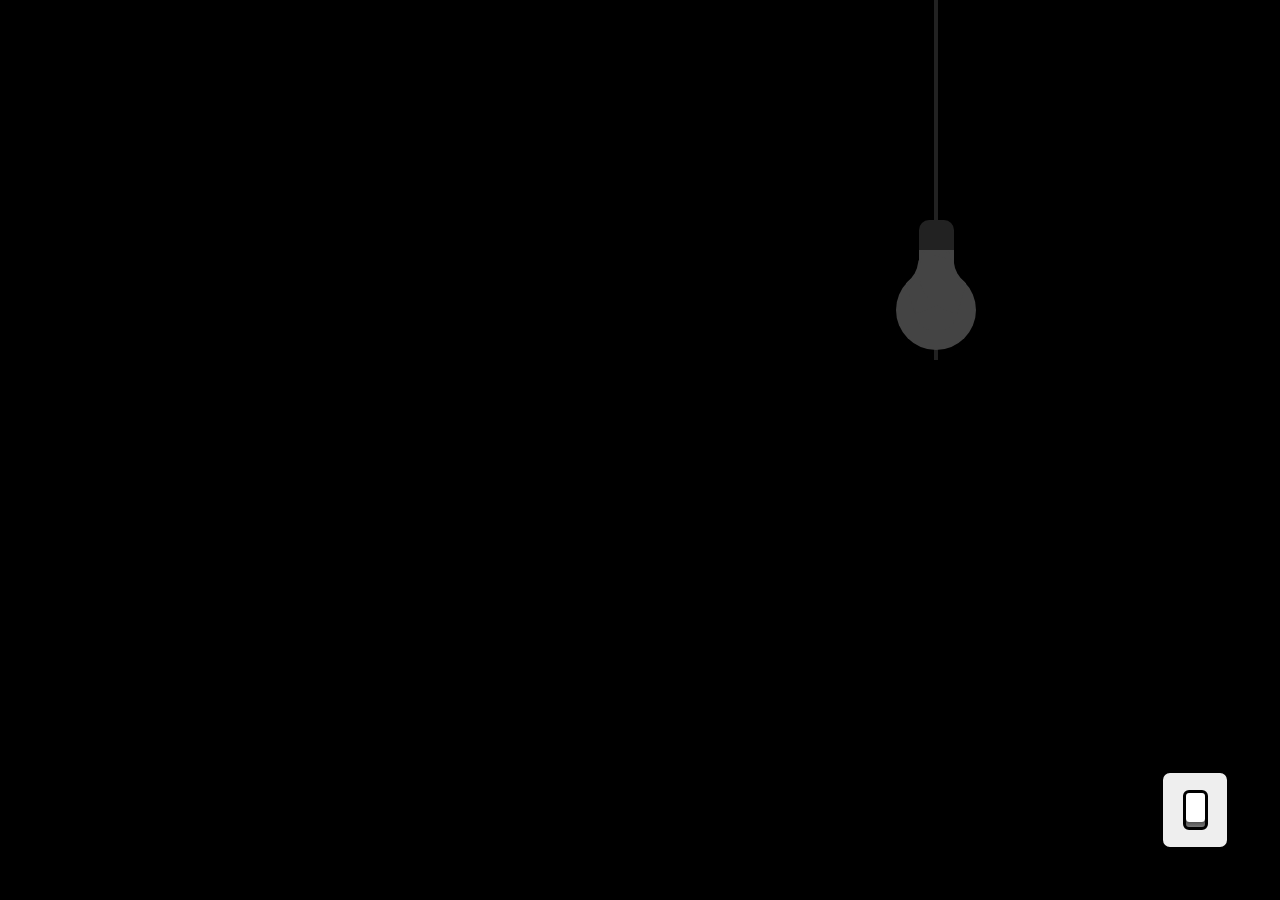
<file: bulb/bulb.html>
<!DOCTYPE html>
<html lang="en">
<head>
    <meta charset="UTF-8">
    <meta http-equiv="X-UA-Compatible" content="IE=edge">
    <meta name="viewport" content="width=device-width, initial-scale=1.0">
    <title>Document</title>
    <link href="bulb.css" rel="stylesheet">
</head>
<body>
    <header>
        <div class="light">
            <div class="wire"></div>
            <div class="bulb">
                <span></span>
                <span></span>
            </div>
            <div class="switch">
                <div class="btn"></div>
            </div>
        </div>
        <audio id="audio" src="./click.mp3" autostart="false"></audio>
    </header>
    <script src="bulb.js"></script>
</body>
</html>
</file>
<file: bulb/bulb.css>
*{
    margin: 0;
    padding: 0;
    box-sizing: border-box;
}

header{
    display: flex;
    height: 100vh;
    background: #000;
    /* margin-left: 70vw; */
    padding-left: 70vw;
    padding-top: 30vh;
}

header.on{
    background: radial-gradient(at 72% 40%,#555,#111);
}

.bulb{
    position: relative;
    height: 80px;
    width: 80px;
    border-radius: 50%;
    background: #444;
    z-index: 2;
}

header.on .bulb{
    background: #fff;
    box-shadow: 0 0 50px #fff,
    0 0 100px #fff,
    0 0 150px #fff,
    0 0 200px #fff,
    0 0 250px #fff,
    0 0 300px #fff;
}

.bulb::before{
    content: '';
    position: absolute;
    top: -50px;
    left:22.5px;
    width: 35px;
    height: 80px;
    background:#444 ;
    border-top: 30px solid #222;
    border-radius: 10px;
}

header.on .bulb::before{
    background:#fff ;
}

header.on .bulb::after{
    position: absolute;
    content: '';
    top: 50%;
    left: 50%;
    transform: translate(-50%,-50%);
    width:120px;
    height: 120px;
    background: #fff;
    border-radius: 50%;
    filter: blur(40px);
}

.bulb span:nth-child(1){
    position: absolute;
    top:-16px;
    left:-3.7px;
    width: 30px;
    height: 30px;
    transform: rotate(344deg);
    background: transparent;
    border-bottom-right-radius: 40px;
    box-shadow: 20px 20px 0px 10px #444;
}

header.on .bulb span:nth-child(1){
    box-shadow: 20px 20px 0px 10px #fff;
}

.bulb span:nth-child(2){
    position: absolute;
    top:-16px;
    right:-4px;
    width: 30px;
    height: 30px;
    transform: rotate(16deg);
    background: transparent;
    border-bottom-left-radius: 40px;
    box-shadow: -20px 20px 0px 10px #444;
}

header.on .bulb span:nth-child(2){
    box-shadow: -20px 20px 0px 10px #fff;
}

.wire{
    position: absolute;
    left: 73vw;
    top:0px;
    width: 4px;
    height: 40vh;
    background: rgb(34, 34, 34);
    z-index: 1;
}

.switch{
    position: absolute;
    bottom: 50px;
    right: 50px;
    width: 70px;
    height: 80px;
    background: linear-gradient(#eee,#eee,#eee);
    border: 3px solid #000;
    border-radius: 10px;
    display: flex;
    justify-content: center;
    align-items: center;
}

.switch .btn{
    position: relative;
    width: 25px;
    height: 40px;
    background: linear-gradient(#777,#000,#777);
    border-radius: 6px;
    border: 3px solid #000;
    cursor: pointer;
}

.switch .btn::before{
    content: '';
    position: absolute;
    width: 100%;
    height: 85%;
    background: #fff;
    border-radius: 3.5px;
}

.on .switch .btn::before{
    top:15%
}

#audio{
    display: none;
}
</file>
